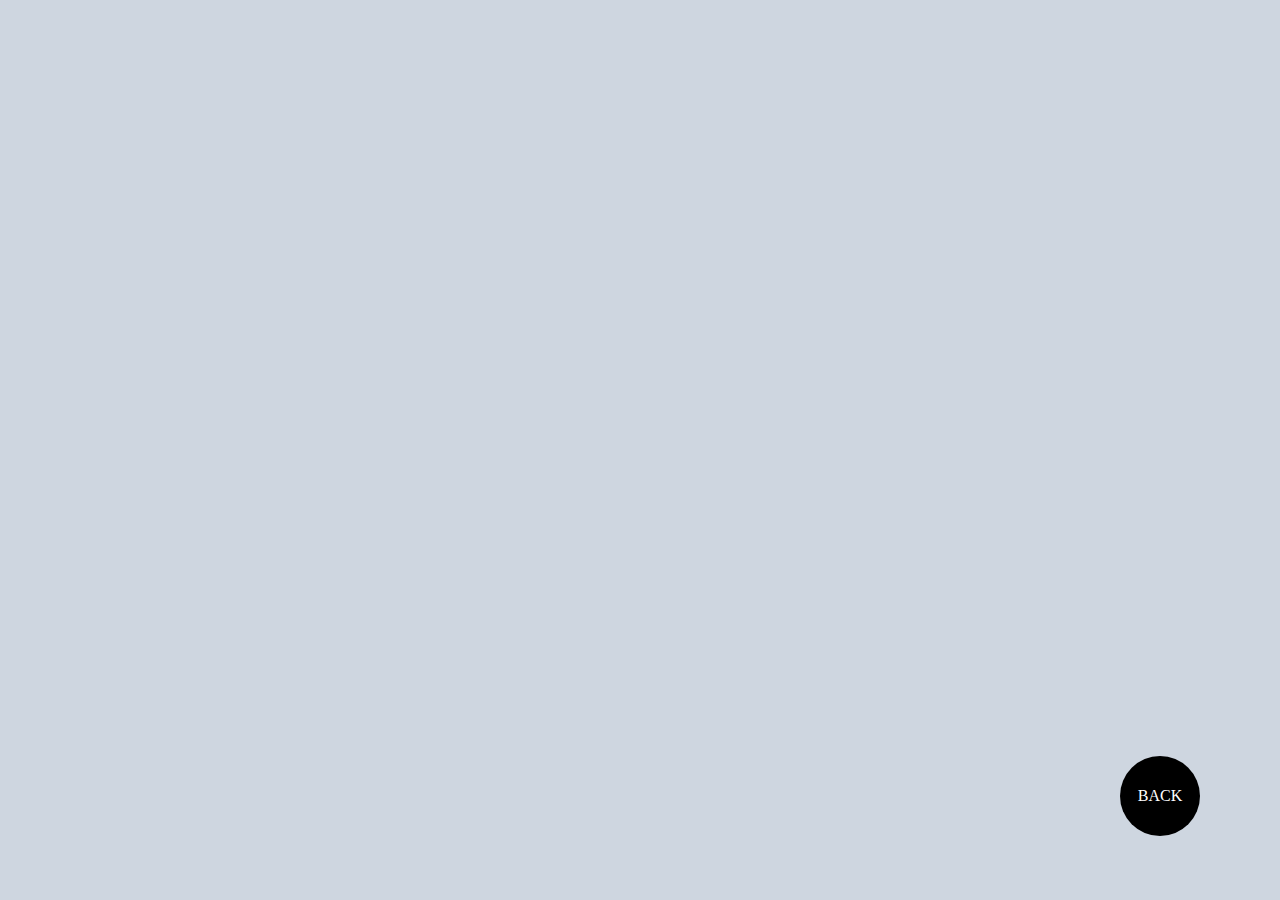
<file: gallery.html>
<!DOCTYPE html>
<html lang="en">

<head>
    <meta charset="UTF-8" />
    <meta http-equiv="X-UA-Compatible" content="IE=edge" />
    <meta name="viewport" content="width=device-width, initial-scale=1.0" />
    <link rel="stylesheet" href="./gallery.css" />
    <title>Document</title>
</head>

<body>
    <div class="back">BACK</div>
    <div class="gallery-cont"></div>
    <script src="./db.js"></script>
    <script src="./gallery.js"></script>
    <script>
        let backElem = document.querySelector(".back");
        backElem.addEventListener("click", (e) => {
            location.assign("./index.html");
        });
    </script>
</body>

</html>
</file>
<file: gallery.css>
* {
    box-sizing: border-box;
}

body {
    margin: 0;
    padding: 0;
}

.back {
    width: 5rem;
    height: 5rem;
    border-radius: 50%;
    background-color: black;
    color: white;
    display: flex;
    justify-content: center;
    align-items: center;
    position: fixed;
    bottom: 4rem;
    right: 5rem;
}

.back:hover {
    cursor: pointer;
}

.gallery-cont {
    background-color: #ced6e0;
    min-height: 100vh;
    width: 100vw;
    display: flex;
    flex-wrap: wrap;
    justify-content: center;
    align-items: center;
}

.media-cont {
    height: 15rem;
    width: 15rem;
    border: 10px solid white;
    margin: 2rem;
}

.media {
    height: calc(100% - 2rem - 2rem);
}

.media>* {
    width: 100%;
    height: 100%;
    object-fit: fill;
}

.action-btn {
    height: 2rem;
    color: white;
    display: flex;
    justify-content: center;
    align-items: center;
}

.action-btn:hover {
    cursor: pointer;
}

.download {
    background-color: black;
}

.delete {
    background-color: rgb(223, 43, 43);
}
</file>
